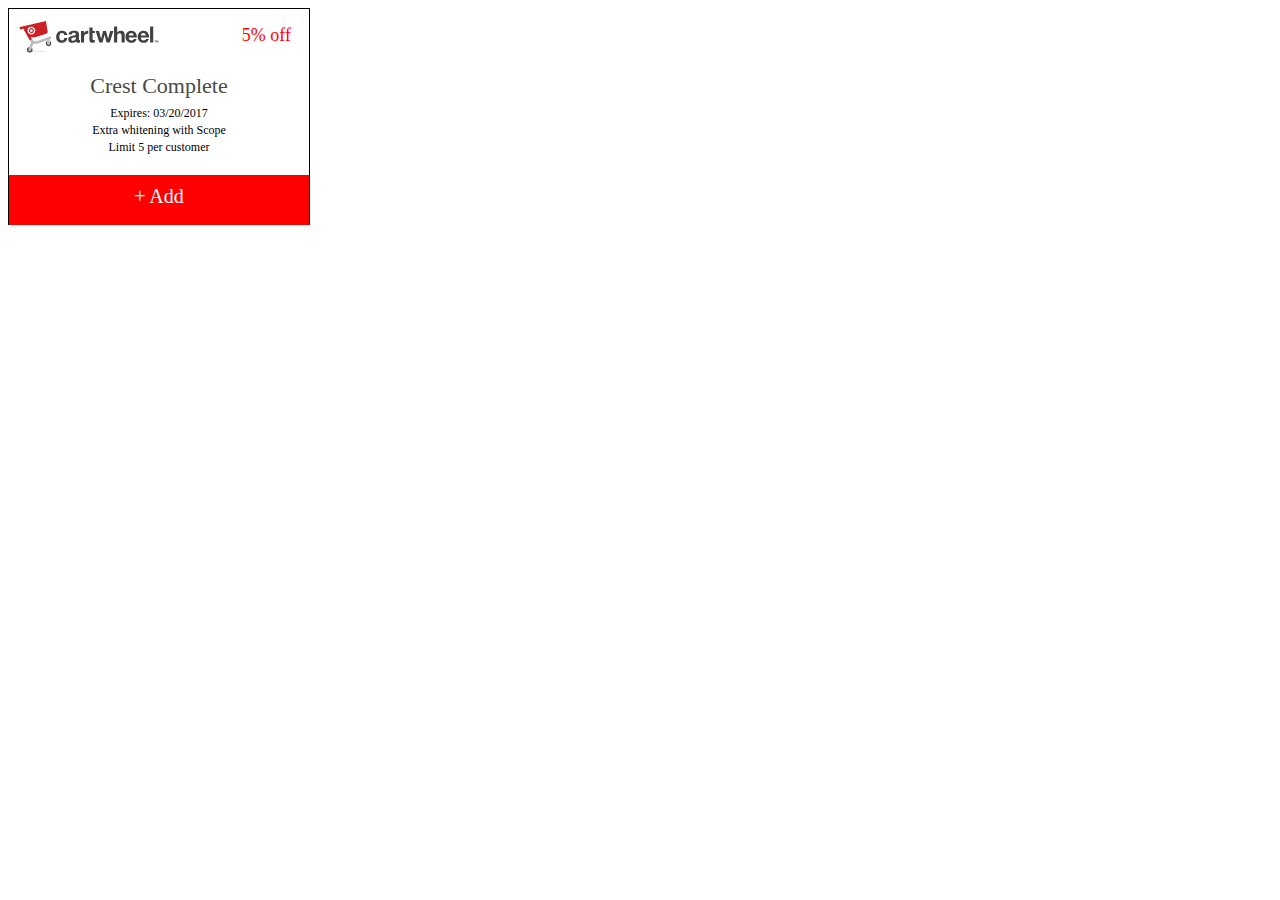
<file: crestComplete/index.html>
<!doctype html>
<html>

<head>
    <meta charset="UTF-8">
    <title>Crest Complete Toothpaste</title>
    <link rel="stylesheet" href="../tgt/style/cwl-style.css">
</head>

<body>
    <div id="panel">
        <div id="header"><span id="discount"></span></div>
        <div id="loading"></div>
        <div id="content">
            <h2 id="offer-title"></h2>
            <p>Expires: <span id="expiration"></span></p>
            <p id="offer-subtitle"></p>
            <p id="offer-exclusion"></p>
        </div>
        <div id="addButton">
            <div id="addButtonText"></div>
        </div>
    </div>
</body>
<script src="../tgt/js/cwl-panel.js"></script>

<script>
    // Annies Fruit wand: 114622
    // Suja: 112657
    var offer = {
        offerId: '114625',
        value: '5% off',
        title: 'Crest Complete',
        exp: '03/20/2017',
        subtitle: 'Extra whitening with Scope',
        excl: 'Limit 5 per customer'
    };

    setPanelDataByObject(offer);
</script>

</html>
</file>
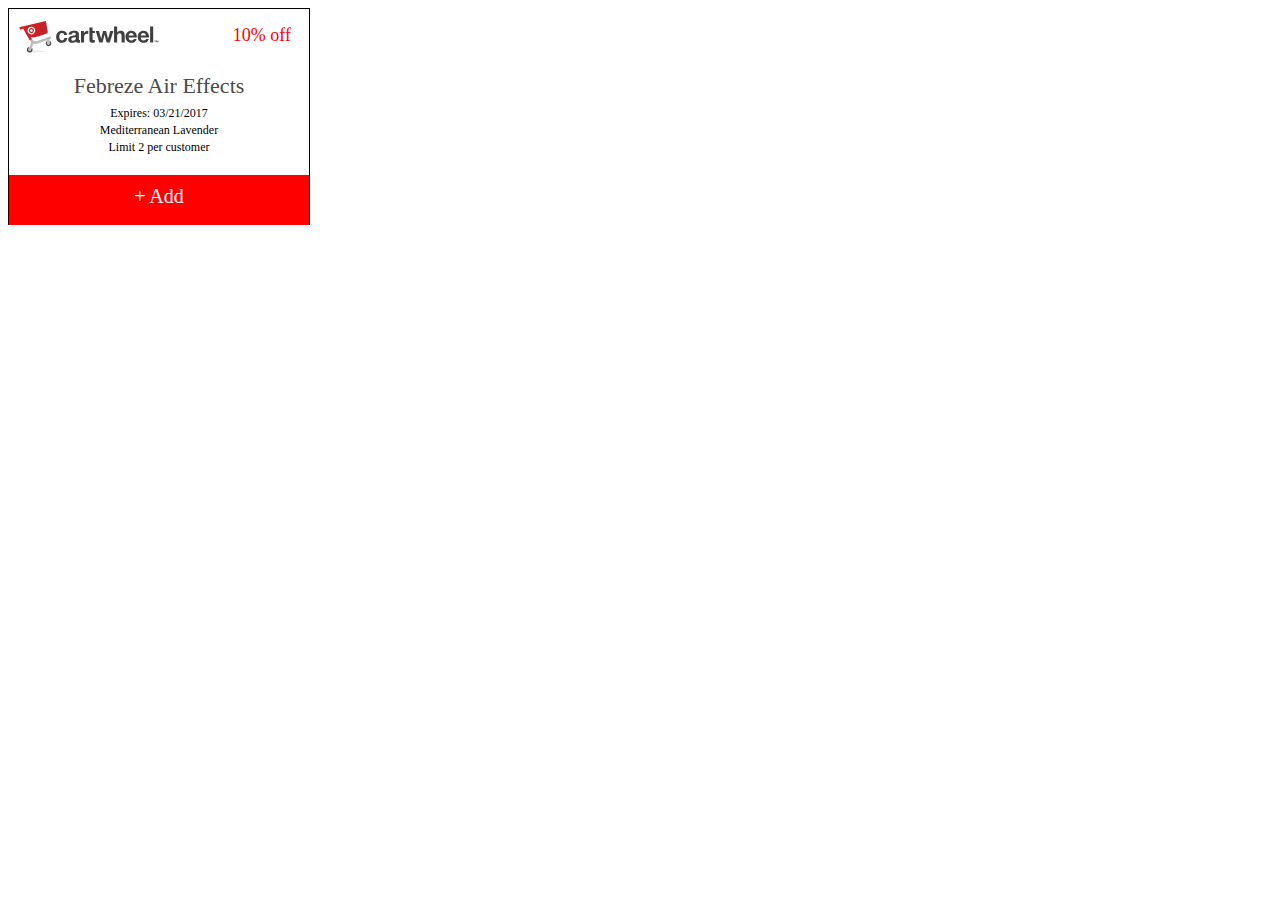
<file: febrezePurple/index.html>
<!doctype html>
<html>

<head>
    <meta charset="UTF-8">
    <title>Febreze</title>
    <link rel="stylesheet" href="../tgt/style/cwl-style.css">
</head>

<body>
    <div id="panel">
        <div id="header"><span id="discount"></span></div>
        <div id="loading"></div>
        <div id="content">
            <h2 id="offer-title"></h2>
            <p>Expires: <span id="expiration"></span></p>
            <p id="offer-subtitle"></p>
            <p id="offer-exclusion"></p>
        </div>
        <div id="addButton">
            <div id="addButtonText"></div>
        </div>
    </div>
</body>
<script src="../tgt/js/cwl-panel.js"></script>

<script>
    // Annies Fruit wand: 114622
    // Suja: 112657
    var offer = {
        offerId: '114623',
        value: '10% off',
        title: 'Febreze Air Effects',
        exp: '03/21/2017',
        subtitle: 'Mediterranean Lavender',
        excl: 'Limit 2 per customer'
    };

    setPanelDataByObject(offer);
</script>

</html>
</file>
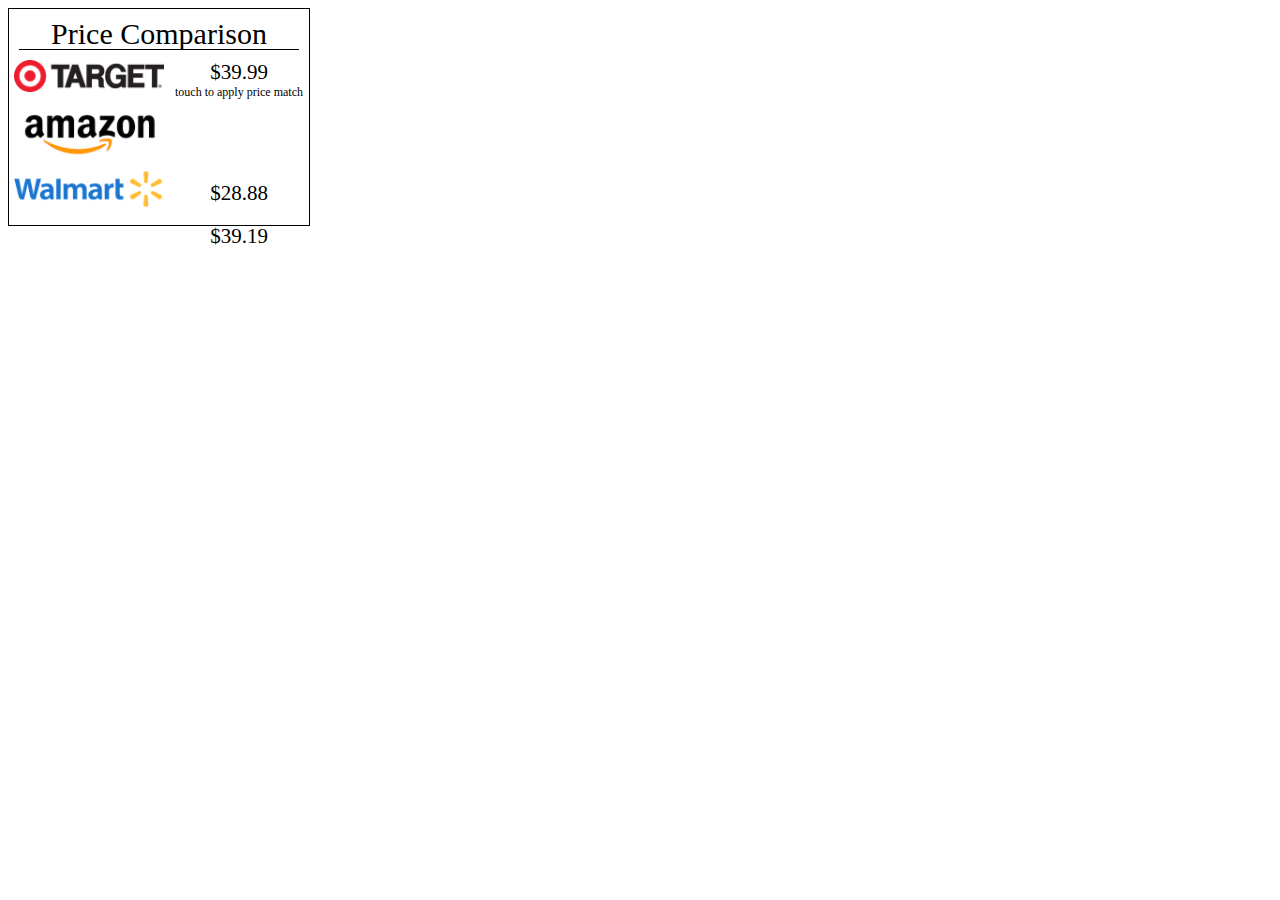
<file: griffinStand/index.html>
<!doctype html>
<html>

<head>
	<meta charset="UTF-8">
	<title>Griffin Laptop Stand</title>
	<link rel="stylesheet" href="../tgt/style/priceComparison.css">
</head>

<body>
	<div id="panel">
		<h1>Price Comparison</h1>
		<div class="offer">
			<img src="../tgt/assets/tgt-logo.png" />
			<span id="tgt"></span>
		</div>
		<div class="offer">
			<img src="../tgt/assets/amzn-logo.png" />
			<span id="amzn"></span>
		</div>
		<div class="offer">
			<img src="../tgt/assets/wmt-logo.png" />
			<span id="wmt"></span>
		</div>
	</div>
</body>
<script src="../tgt/js/priceComparison.js"></script>
<script>
	init(39.99, 28.88, 39.19);
</script>

</html>
</file>
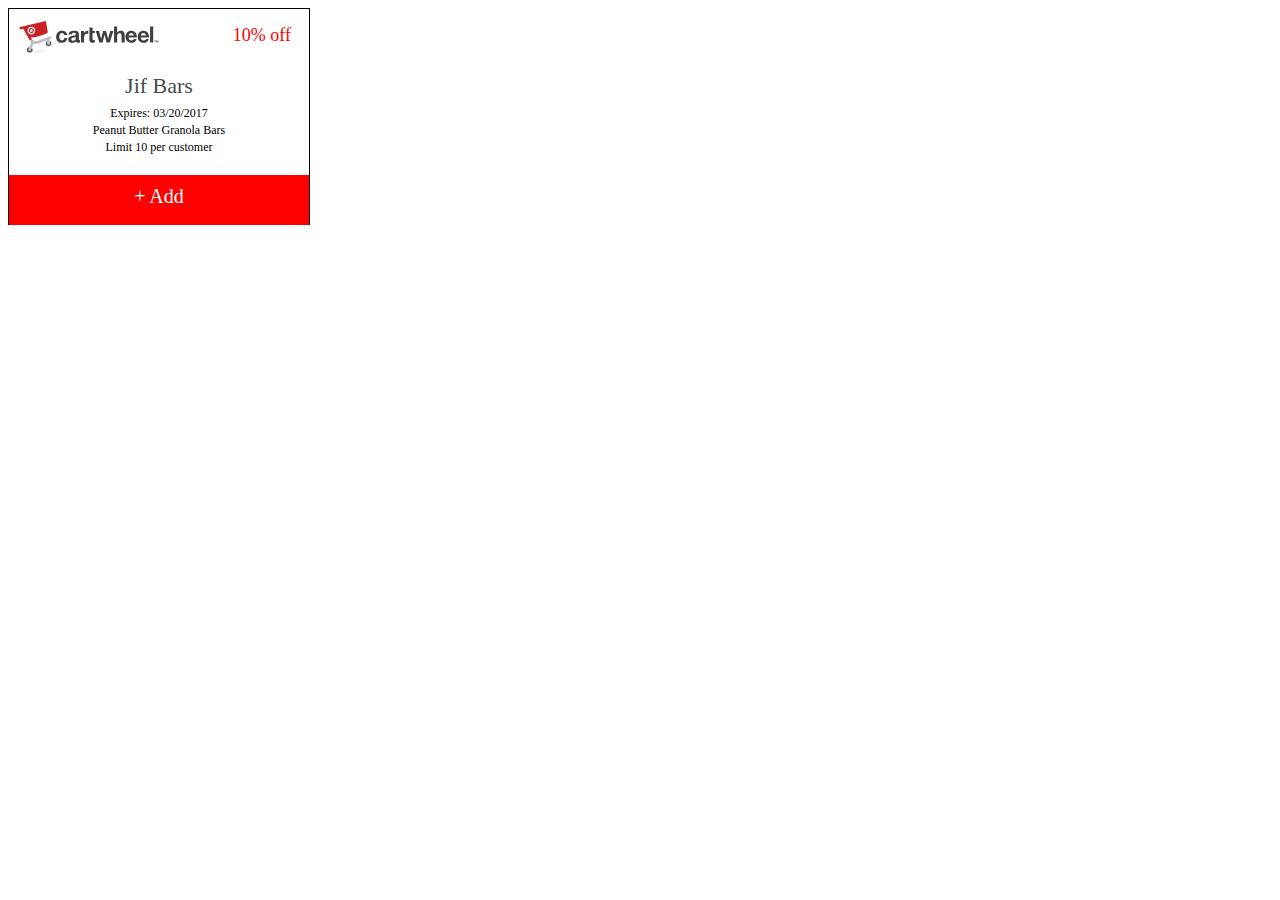
<file: jifBars/index.html>
<!doctype html>
<html>

<head>
    <meta charset="UTF-8">
    <title>Jif Bars</title>
    <link rel="stylesheet" href="../tgt/style/cwl-style.css">
</head>

<body>
    <div id="panel">
        <div id="header"><span id="discount"></span></div>
        <div id="loading"></div>
        <div id="content">
            <h2 id="offer-title"></h2>
            <p>Expires: <span id="expiration"></span></p>
            <p id="offer-subtitle"></p>
            <p id="offer-exclusion"></p>
        </div>
        <div id="addButton">
            <div id="addButtonText"></div>
        </div>
    </div>
</body>
<script src="../tgt/js/cwl-panel.js"></script>

<script>
    // Annies Fruit wand: 114622
    // Suja: 112657
    var offer = {
        offerId: '114627',
        value: '10% off',
        title: 'Jif Bars',
        exp: '03/20/2017',
        subtitle: 'Peanut Butter Granola Bars',
        excl: 'Limit 10 per customer'
    };

    setPanelDataByObject(offer);
</script>

</html>
</file>
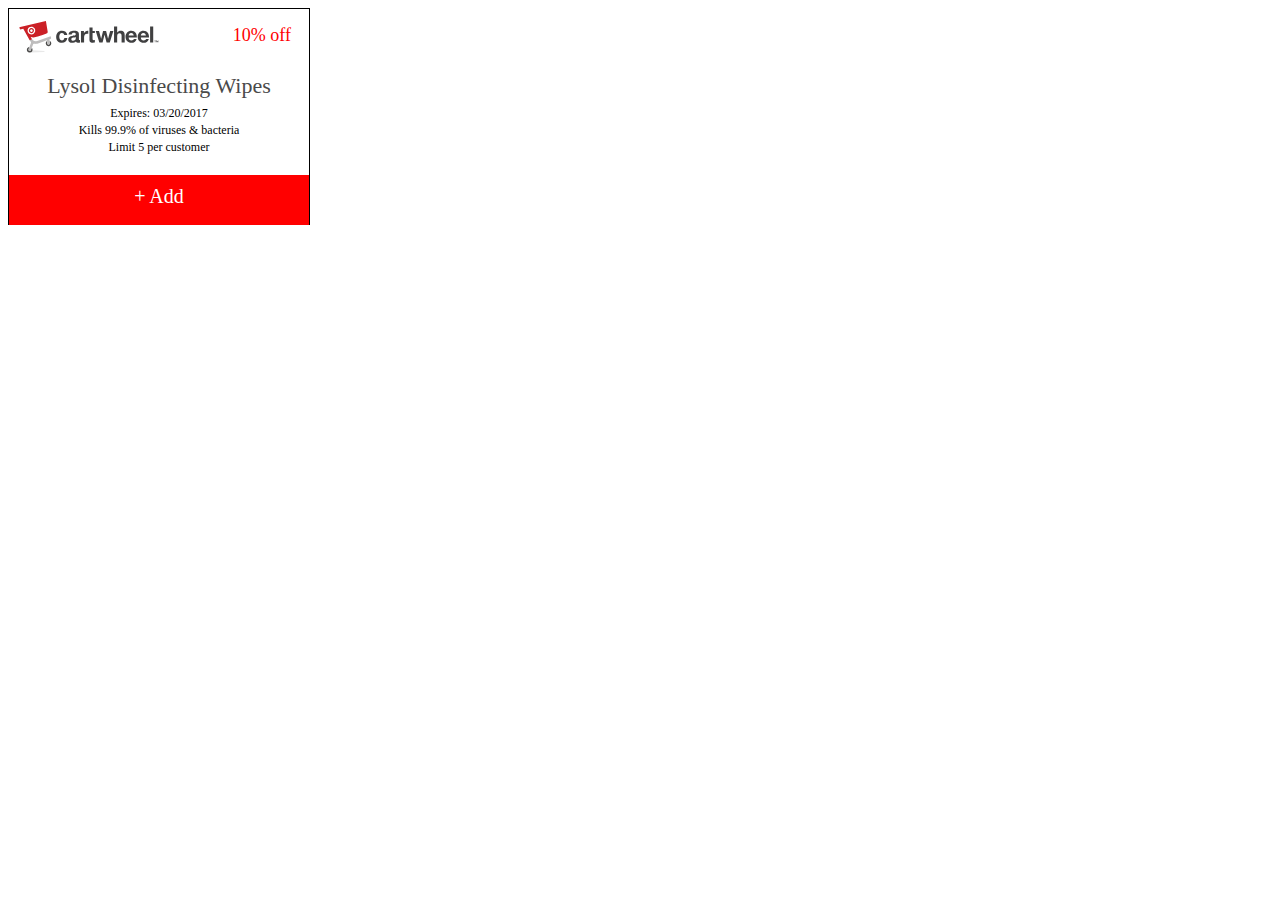
<file: lysolLemonLime/index.html>
<!doctype html>
<html>

<head>
    <meta charset="UTF-8">
    <title>Lysol Disinfectant</title>
    <link rel="stylesheet" href="../tgt/style/cwl-style.css">
</head>

<body>
    <div id="panel">
        <div id="header"><span id="discount"></span></div>
        <div id="loading"></div>
        <div id="content">
            <h2 id="offer-title"></h2>
            <p>Expires: <span id="expiration"></span></p>
            <p id="offer-subtitle"></p>
            <p id="offer-exclusion"></p>
        </div>
        <div id="addButton">
            <div id="addButtonText"></div>
        </div>
    </div>
</body>
<script src="../tgt/js/cwl-panel.js"></script>

<script>
    // Annies Fruit wand: 114622
    // Suja: 112657
    var offer = {
        offerId: '114635',
        value: '10% off',
        title: 'Lysol Disinfecting Wipes',
        exp: '03/20/2017',
        subtitle: 'Kills 99.9% of viruses & bacteria',
        excl: 'Limit 5 per customer'
    };

    setPanelDataByObject(offer);
</script>

</html>
</file>
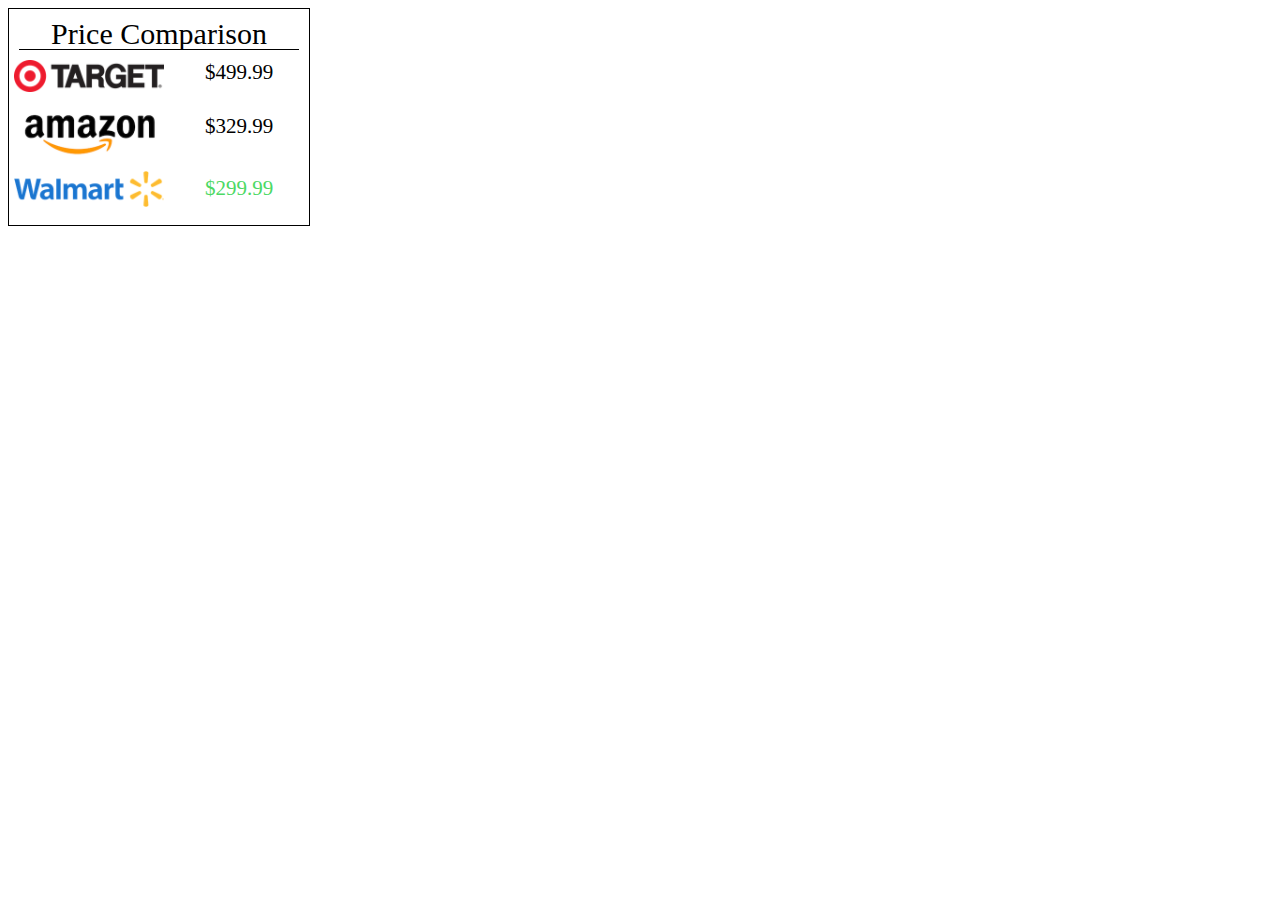
<file: motoX/index.html>
<!doctype html>
<html>

<head>
	<meta charset="UTF-8">
	<title>Moto X</title>
	<link rel="stylesheet" href="../tgt/style/priceComparison.css">
</head>

<body>
	<div id="panel">
		<h1>Price Comparison</h1>
		<div class="offer">
			<img src="../tgt/assets/tgt-logo.png" />
			<span id="tgt"></span>
		</div>
		<div class="offer">
			<img src="../tgt/assets/amzn-logo.png" />
			<span id="amzn"></span>
		</div>
		<div class="offer">
			<img src="../tgt/assets/wmt-logo.png" />
			<span id="wmt"></span>
		</div>
	</div>
</body>
<script src="../tgt/js/priceComparison.js"></script>
<script>
	init(499.99, 329.99, 299.99);
</script>

</html>
</file>
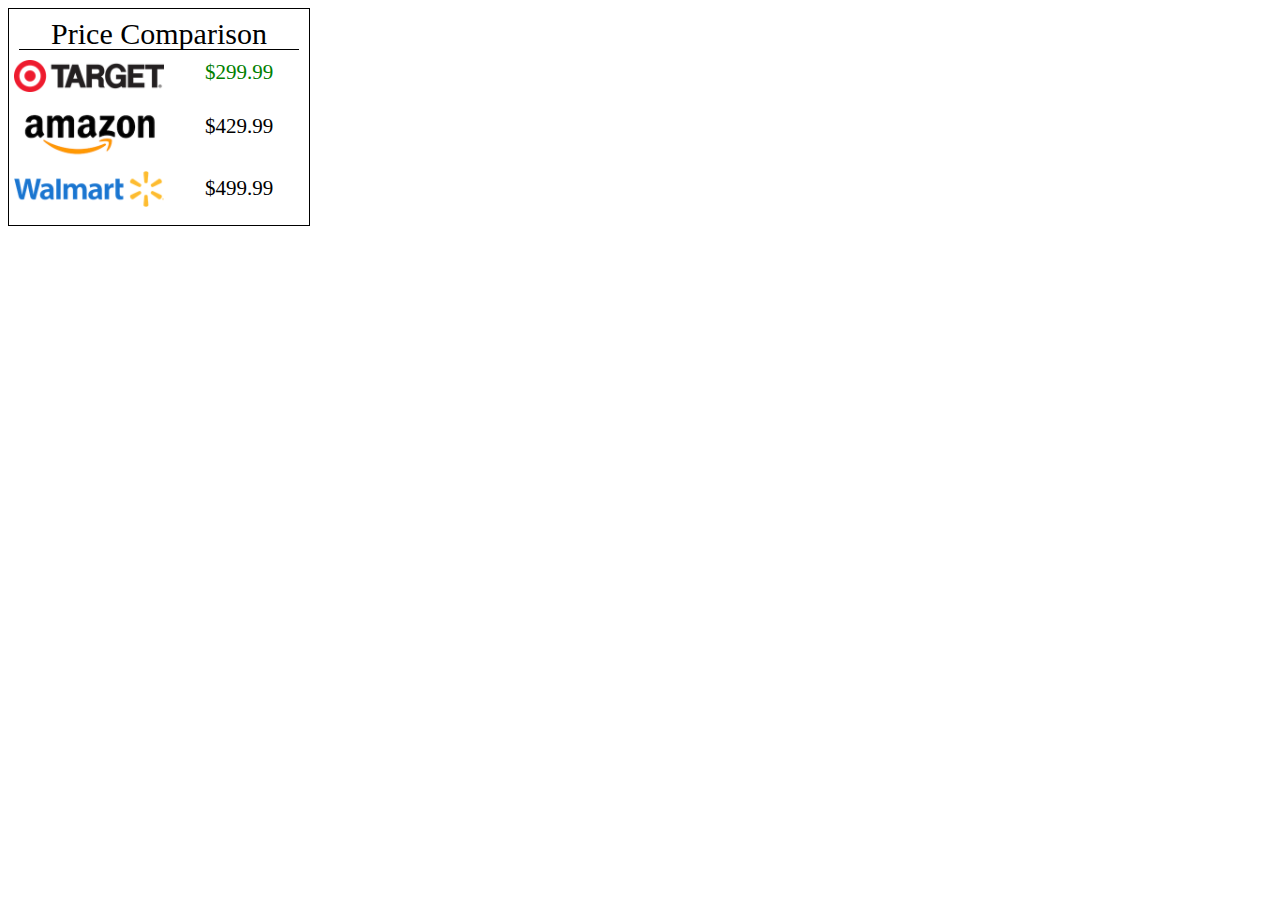
<file: nintendoFront/index.html>
<!doctype html>
<html>

<head>
	<meta charset="UTF-8">
	<title>Nintendo Switch</title>
	<link rel="stylesheet" href="../tgt/style/priceComparison.css">
</head>

<body>
	<div id="panel">
		<h1>Price Comparison</h1>
		<div class="offer">
			<img src="../tgt/assets/tgt-logo.png" />
			<span id="tgt"></span>
		</div>
		<div class="offer">
			<img src="../tgt/assets/amzn-logo.png" />
			<span id="amzn"></span>
		</div>
		<div class="offer">
			<img src="../tgt/assets/wmt-logo.png" />
			<span id="wmt"></span>
		</div>
	</div>
</body>
<script src="../tgt/js/priceComparison.js"></script>
<script>
	init(299.99, 429.99, 499.99);
</script>

</html>
</file>
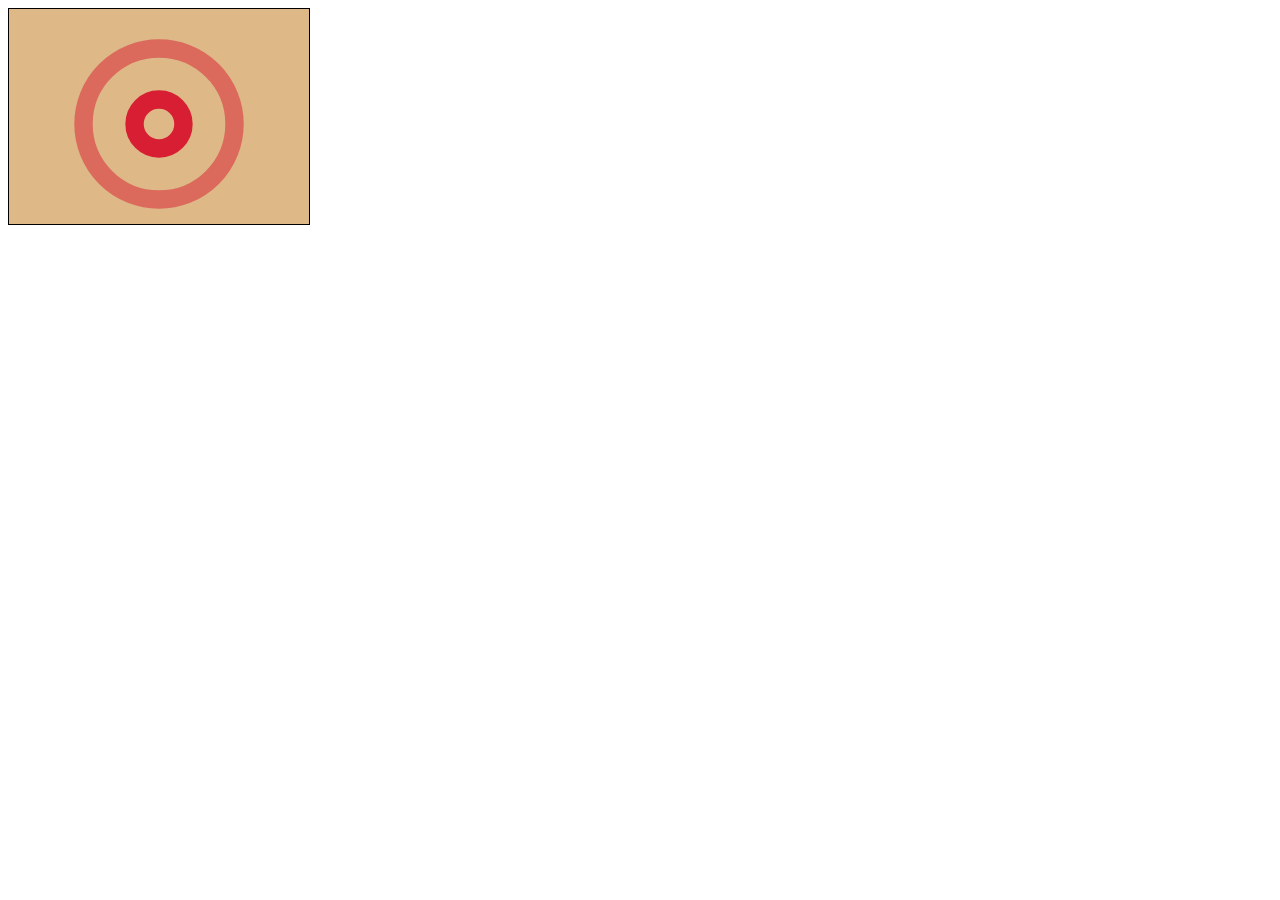
<file: organicPumpkin/index.html>
<!doctype html>
<html>

<head>
	<meta charset="UTF-8">
	<title>Organic Pumpkin</title>
	<link rel="stylesheet" href="../tgt/style/dynamicDiscounts.css">
</head>

<body>
	<div id="panel">
		<div id="pulse"></div>
		<div id="superDeal">
			<h1>Hidden deal, woot!</h1>
			<div>Overstock <br/>50% off <br/><button>+ Add</button></div>

		</div>
	</div>
</body>
<script>
	var pulseNode = document.getElementById("pulse");
	pulseNode.onclick = function() {
		pulseNode.parentNode.removeChild(pulse);
		document.getElementById("superDeal").style.display = "block";
	};

	var addButton = document.getElementsByTagName("button")[0];
	addButton.onclick = function() {
		this.style.backgroundColor = "green";
		this.innerText = "added"
	}
</script>

</html>
</file>
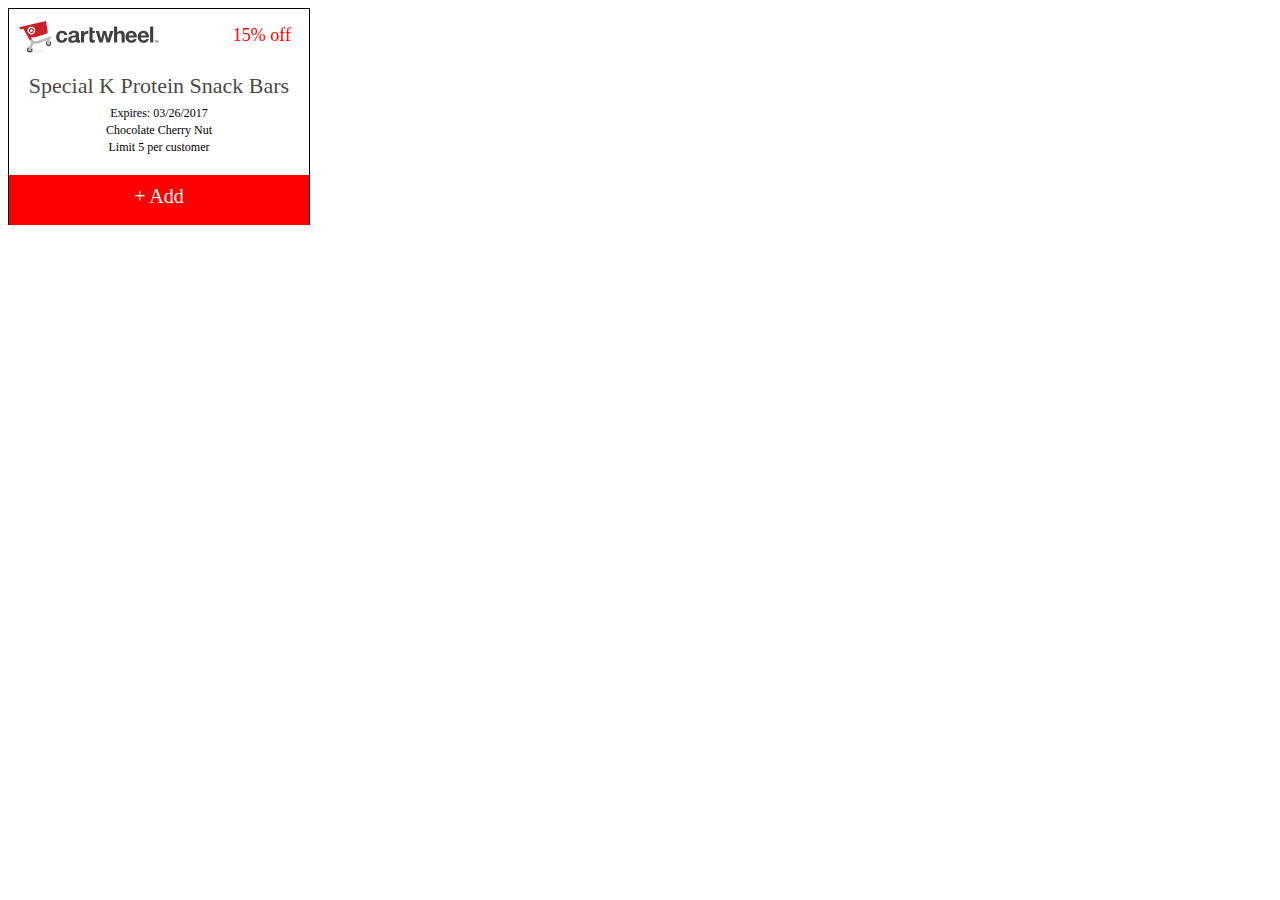
<file: specialK/index.html>
<!doctype html>
<html>

<head>
    <meta charset="UTF-8">
    <title>Special K</title>
    <link rel="stylesheet" href="../tgt/style/cwl-style.css">
</head>

<body>
    <div id="panel">
        <div id="header"><span id="discount"></span></div>
        <div id="loading"></div>
        <div id="content">
            <h2 id="offer-title"></h2>
            <p>Expires: <span id="expiration"></span></p>
            <p id="offer-subtitle"></p>
            <p id="offer-exclusion"></p>
        </div>
        <div id="addButton">
            <div id="addButtonText"></div>
        </div>
    </div>
</body>
<script src="../tgt/js/cwl-panel.js"></script>

<script>
    // Annies Fruit wand: 114622
    // Suja: 112657
    var offer = {
        offerId: '114725',
        value: '15% off',
        title: 'Special K Protein Snack Bars',
        exp: '03/26/2017',
        subtitle: 'Chocolate Cherry Nut',
        excl: 'Limit 5 per customer'
    };

    setPanelDataByObject(offer);
</script>

</html>
</file>
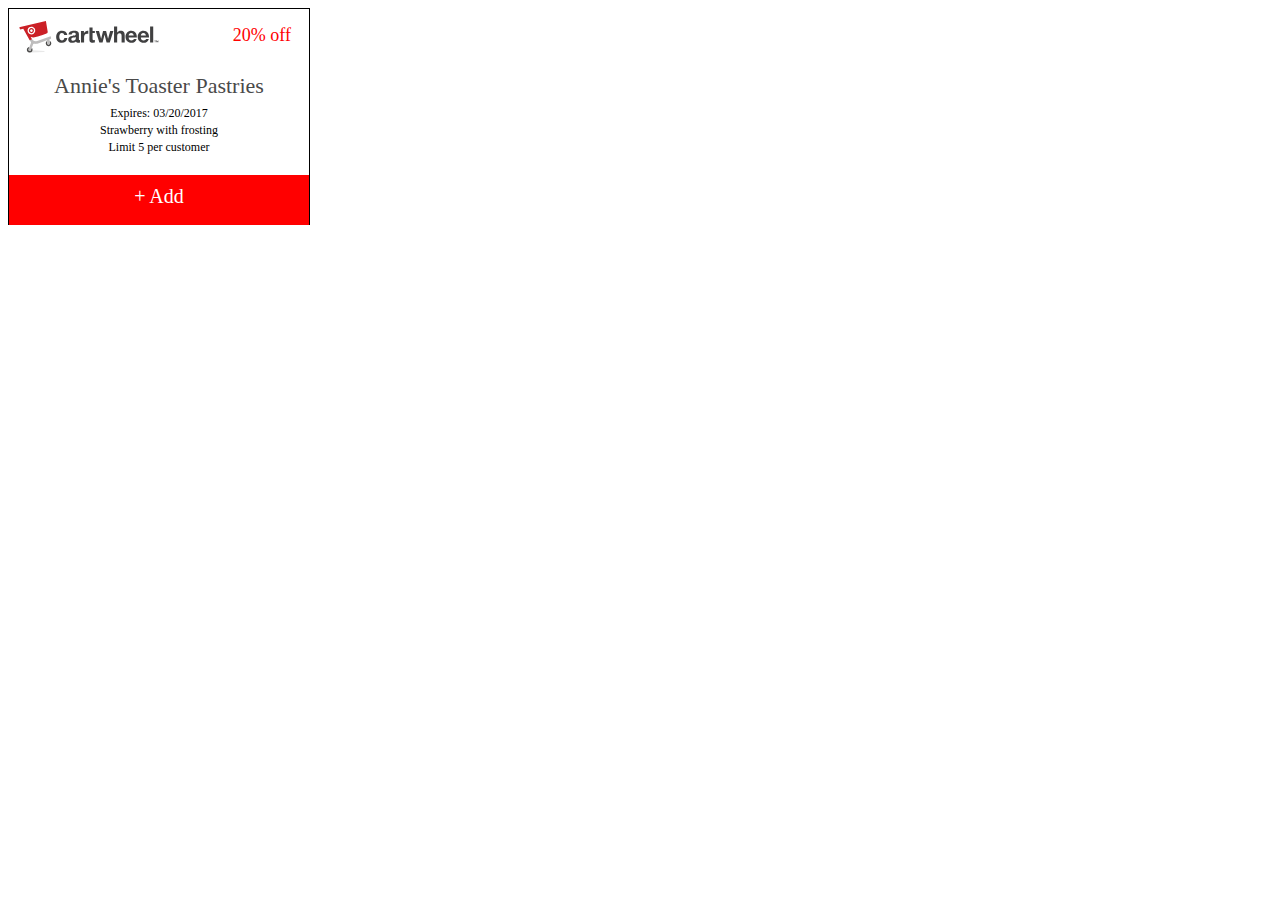
<file: speech/index.html>
<!doctype html>
<html>

<head>
    <meta charset="UTF-8">
    <title>Default UI</title>
    <link rel="stylesheet" href="tgt/style/cwl-style.css">
</head>

<body>
    <div id="panel">
        <div id="header"><span id="discount"></span></div>
        <div id="loading"></div>
        <div id="content">
            <h2 id="offer-title"></h2>
            <p>Expires: <span id="expiration"></span></p>
            <p id="offer-subtitle"></p>
            <p id="offer-exclusion"></p>
        </div>
        <div id="addButton">
            <div id="addButtonText"></div>
        </div>
    </div>
</body>
<script src="tgt/js/cwl-panel.js"></script>

<script>
    // Annies Fruit wand: 114622
    // Suja: 112657
    var offer = {
        offerId: '114622',
        value: '20% off',
        title: 'Annie\'s Toaster Pastries',
        exp: '03/20/2017',
        subtitle: 'Strawberry with frosting',
        excl: 'Limit 5 per customer'
    };

    setTimeout(setPanelDataByObject(offer), 13000);
</script>

</html>
</file>
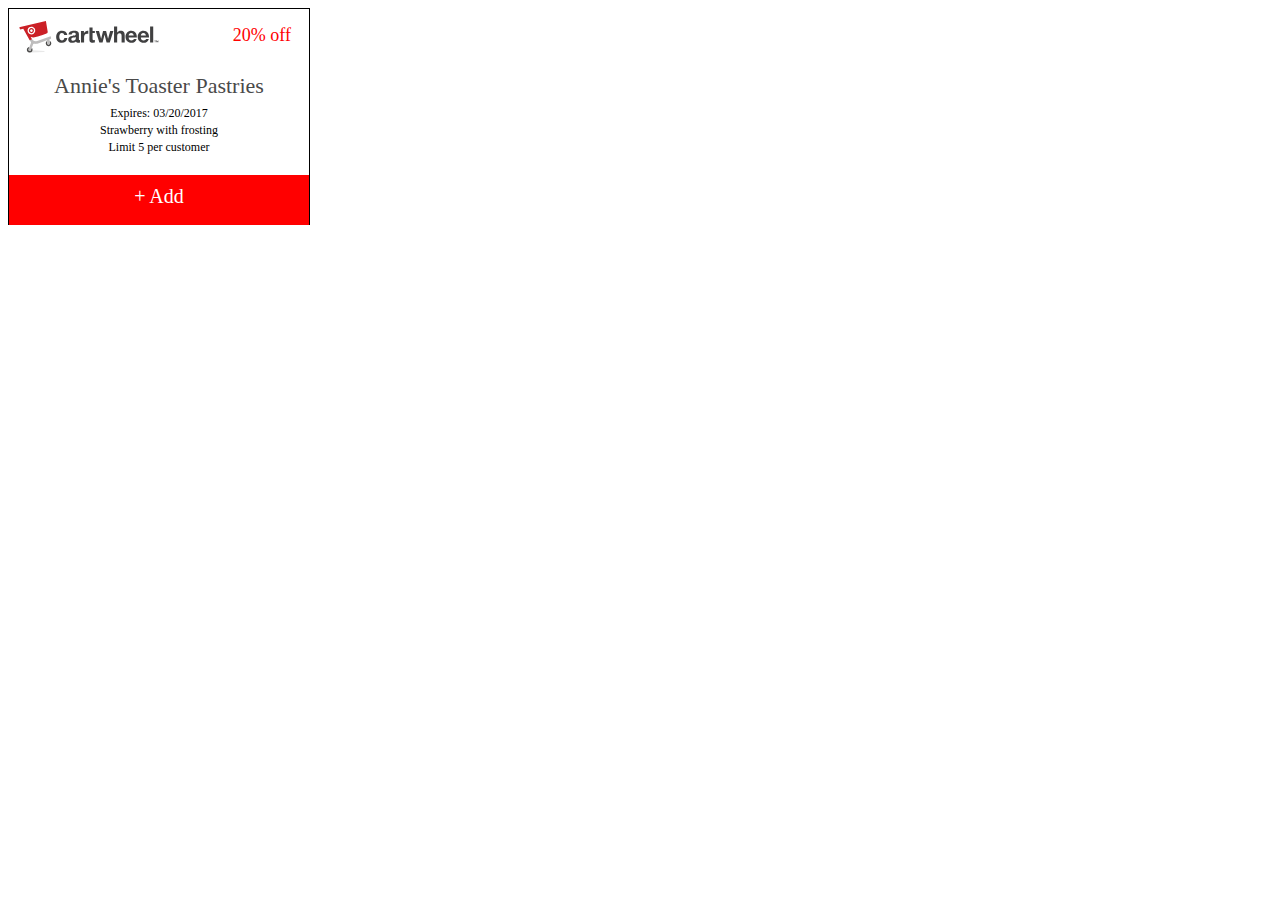
<file: toasterPastries/index.html>
<!doctype html>
<html>

<head>
    <meta charset="UTF-8">
    <title>Annies Toaster Pastries</title>
    <link rel="stylesheet" href="../tgt/style/cwl-style.css">
</head>

<body>
    <div id="panel">
        <div id="header"><span id="discount"></span></div>
        <div id="loading"></div>
        <div id="content">
            <h2 id="offer-title"></h2>
            <p>Expires: <span id="expiration"></span></p>
            <p id="offer-subtitle"></p>
            <p id="offer-exclusion"></p>
        </div>
        <div id="addButton">
            <div id="addButtonText"></div>
        </div>
    </div>
</body>
<script src="../tgt/js/cwl-panel.js"></script>

<script>
    // Annies Fruit wand: 114622
    // Suja: 112657
	 var offer = {
        offerId: '124622',
        value: '20% off',
        title: 'Annie\'s Toaster Pastries',
        exp: '03/20/2017',
        subtitle: 'Strawberry with frosting',
        excl: 'Limit 5 per customer'
    };

    setPanelDataByObject(offer);
</script>

</html>
</file>
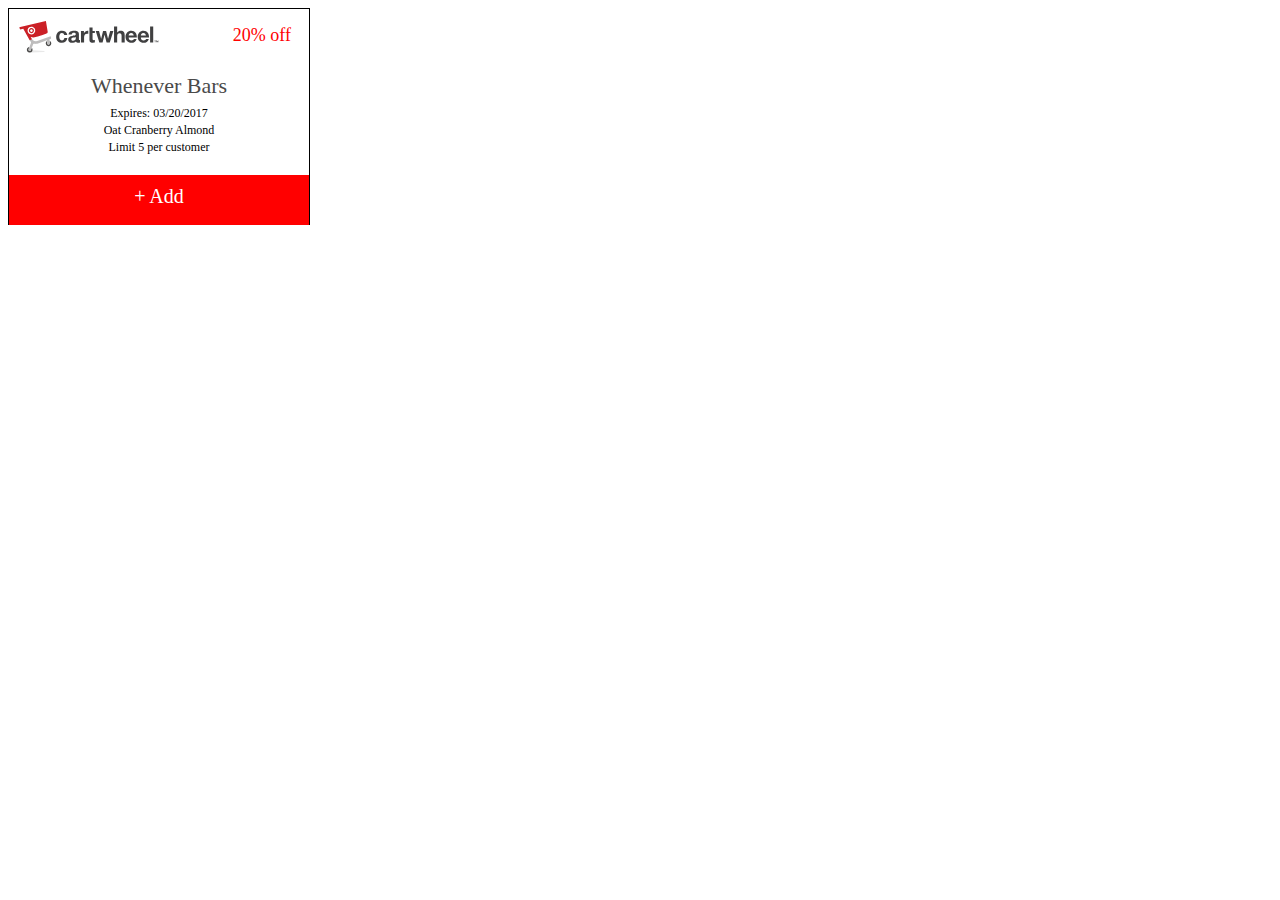
<file: wheneverBars/index.html>
<!doctype html>
<html>

<head>
    <meta charset="UTF-8">
    <title>Whenever Bars</title>
    <link rel="stylesheet" href="../tgt/style/cwl-style.css">
</head>

<body>
    <div id="panel">
        <div id="header"><span id="discount"></span></div>
        <div id="loading"></div>
        <div id="content">
            <h2 id="offer-title"></h2>
            <p>Expires: <span id="expiration"></span></p>
            <p id="offer-subtitle"></p>
            <p id="offer-exclusion"></p>
        </div>
        <div id="addButton">
            <div id="addButtonText"></div>
        </div>
    </div>
</body>
<script src="../tgt/js/cwl-panel.js"></script>

<script>
    // Annies Fruit wand: 114622
    // Suja: 112657
    var offer = {
        offerId: '114225',
        value: '20% off',
        title: 'Whenever Bars',
        exp: '03/20/2017',
        subtitle: 'Oat Cranberry Almond',
        excl: 'Limit 5 per customer'
    };

    setPanelDataByObject(offer);
</script>

</html>
</file>
<file: tgt/style/cwl-style.css>
body {
    background-color: white;
}

#panel {
    height: 215px;
    width: 300px;
    border: 1px solid black;
}

#header {
    background: url("../assets/cwllogo.svg") left top no-repeat;
    width: auto;
    height: 32px;
    margin: 12px 0 0 10px;
    background-size: 140px 32px;
}

#header span {
    float: right;
    margin: 4px 18px 0 0;
    color: red;
    font-size: 18px;
}

p {
    text-align: center;
    margin: .4em 0;
    font: 12px/1 HelveticaNeueforTargetWeb-Lt
}

#loading {
    background-image: url("../assets/loading-fast-lrg.svg");
    background-repeat: no-repeat;
    background-position: center;
    width: auto;
    height: 100px;
    padding-top: 60px;
}

#content {
    width: auto;
    height: 100px;
    margin-top: 22px;
    display: none;
}

#offer-title {
    font: 22px/1 HalisGR-Light;
    color: #4a4a4a;
    margin: 0 0 10px;
    text-align: center;
}

#addButton {
    width: auto;
    height: 50px;
    text-align: center;
}

#addButtonText {
    color: white;
    font-size: 20px;
    padding-top: 10px;
    display: inline-block;
}
</file>
<file: tgt/style/priceComparison.css>
#panel {
    height: 216px;
    width: 300px;
    border: 1px solid black;
    background-color: white;
}

h1 {
    text-align: center;
    margin: 10px;
    border-bottom: 1px solid black;
    font: 30px/1 HelveticaNeueforTargetWeb-Lt;
}

img {
    width: 150px;
    height: auto;
    padding-left: 5px;
    padding-bottom: 8px;
}

.offer span {
    width: 140px;
    float: right;
    text-align: center;
    font-size: 21px;
    padding-bottom: 5px;
    display: inline-block;
}

#amzn {
    padding-top: 10px;
}

#wmt {
    padding-top: 5px;
}

p {
    text-align: center;
    margin: .1em 0;
    font: 12px/1 HelveticaNeueforTargetWeb-Lt
}
</file>
<file: tgt/style/dynamicDiscounts.css>
#panel {
    height: 215px;
    width: 300px;
    border: 1px solid black;
    background-color: burlywood;
}

#pulse {
    background-image: url("../assets/loading-fast-lrg.svg");
    background-repeat: no-repeat;
    background-position: center;
    width: auto;
    height: 150px;
    padding-top: 80px;
}

h1 {
    text-align: center;
}

#superDeal {
    background-image: url("../assets/bullseye.gif");
    background-size: contain;
    background-repeat: no-repeat;
    display: none;
    height: 190px;
}

#superDeal div {
    font: 20px/1 HalisGR-Light;
    float: right;
}

button {
    color: white;
    background-color: red;
    width: 80px;
    height: 40px;
    font-size: 18px;
    margin-top: 6px;
}
</file>
<file: speech/tgt/style/cwl-style.css>
body {
    background-color: white;
}

#panel {
    height: 215px;
    width: 300px;
    border: 1px solid black;
}

#header {
    background: url("cwllogo.svg") left top no-repeat;
    width: auto;
    height: 32px;
    margin: 12px 0 0 10px;
    background-size: 140px 32px;
}

#header span {
    float: right;
    margin: 4px 18px 0 0;
    color: red;
    font-size: 18px;
}

p {
    text-align: center;
    margin: .4em 0;
    font: 12px/1 HelveticaNeueforTargetWeb-Lt
}

#loading {
    background-image: url("loading-fast-lrg.svg");
    background-repeat: no-repeat;
    background-position: center;
    width: auto;
    height: 100px;
    padding-top: 60px;
}

#content {
    width: auto;
    height: 100px;
    margin-top: 22px;
    display: none;
}

#offer-title {
    font: 22px/1 HalisGR-Light;
    color: #4a4a4a;
    margin: 0 0 10px;
    text-align: center;
}

#addButton {
    width: auto;
    height: 50px;
    text-align: center;
}

#addButtonText {
    color: white;
    font-size: 20px;
    padding-top: 10px;
    display: inline-block;
}
</file>
